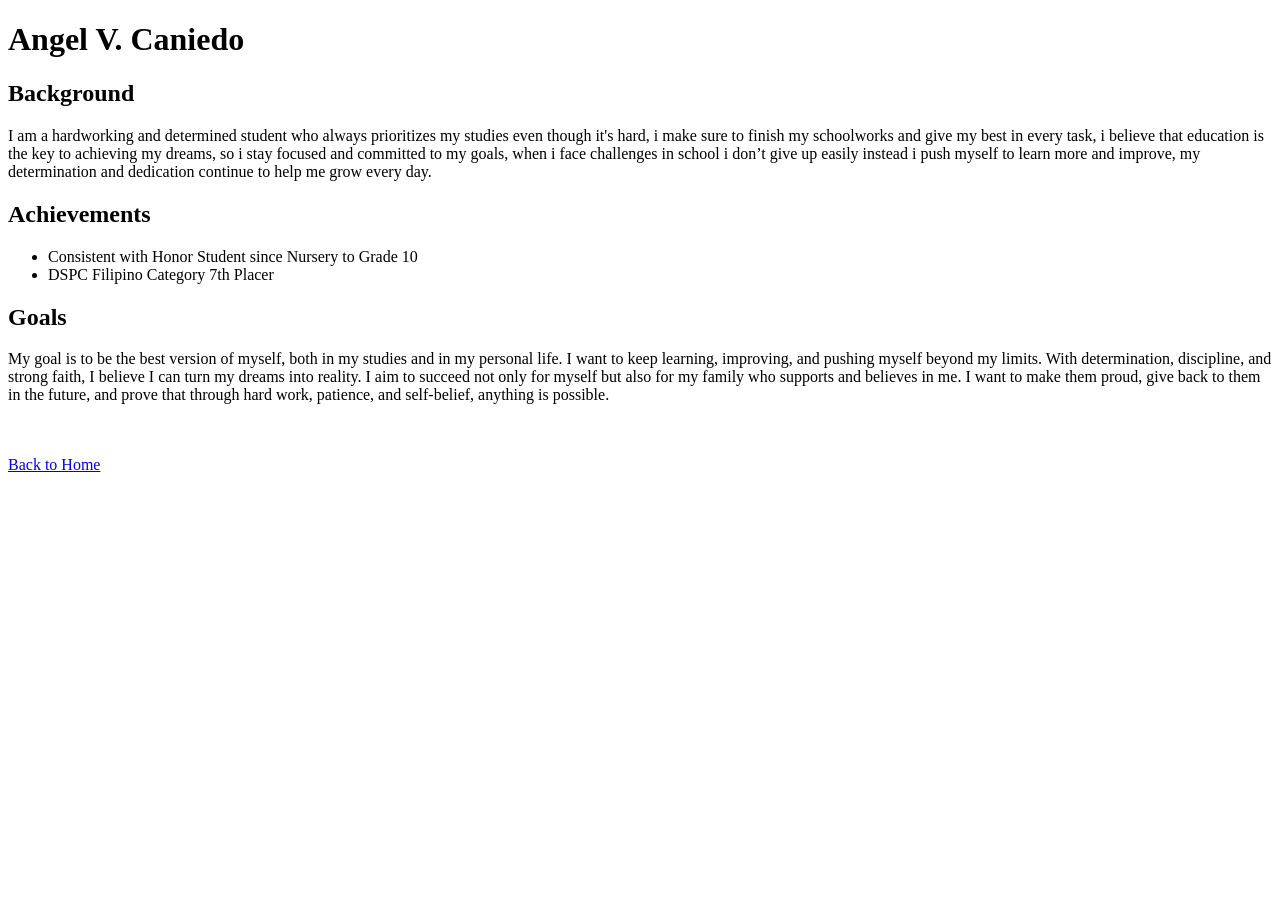
<file: profile.html>
<!DOCTYPE html>
<html>
<head>
  <title> Angel's Page </title>
</head>
  
  <body>
    
<h1>Angel V. Caniedo</h1>
    
<h2>Background</h2>
<p>
  I am a hardworking and determined student who always prioritizes my studies even though it's hard, i make sure to finish my schoolworks and give my best in every task, i believe that education is the key to achieving my dreams, so i stay focused and committed to my goals, when i face challenges in school i don’t give up easily instead i push myself to learn more and improve, my determination and dedication continue to help me grow every day. 
</p>
<h2>Achievements</h2>
<ul>
  <li>Consistent with Honor Student since Nursery to Grade 10</li>
  <li>DSPC Filipino Category 7th Placer</li>
</ul>

  <h2>Goals</h2>
  <p>
    My goal is to be the best version of myself, both in my studies and in my personal life. I want to keep learning, improving, and pushing myself beyond my limits. With determination, discipline, and strong faith, I believe I can turn my dreams into reality. I aim to succeed not only for myself but also for my family who supports and believes in me. I want to make them proud, give back to them in the future, and prove that through hard work, patience, and self-belief, anything is possible.
  </p>
<br> <br> 
    <!--Back to Home Link -->
  <a href="index.html">Back to Home</a> 
</body>
</html>
</file>
